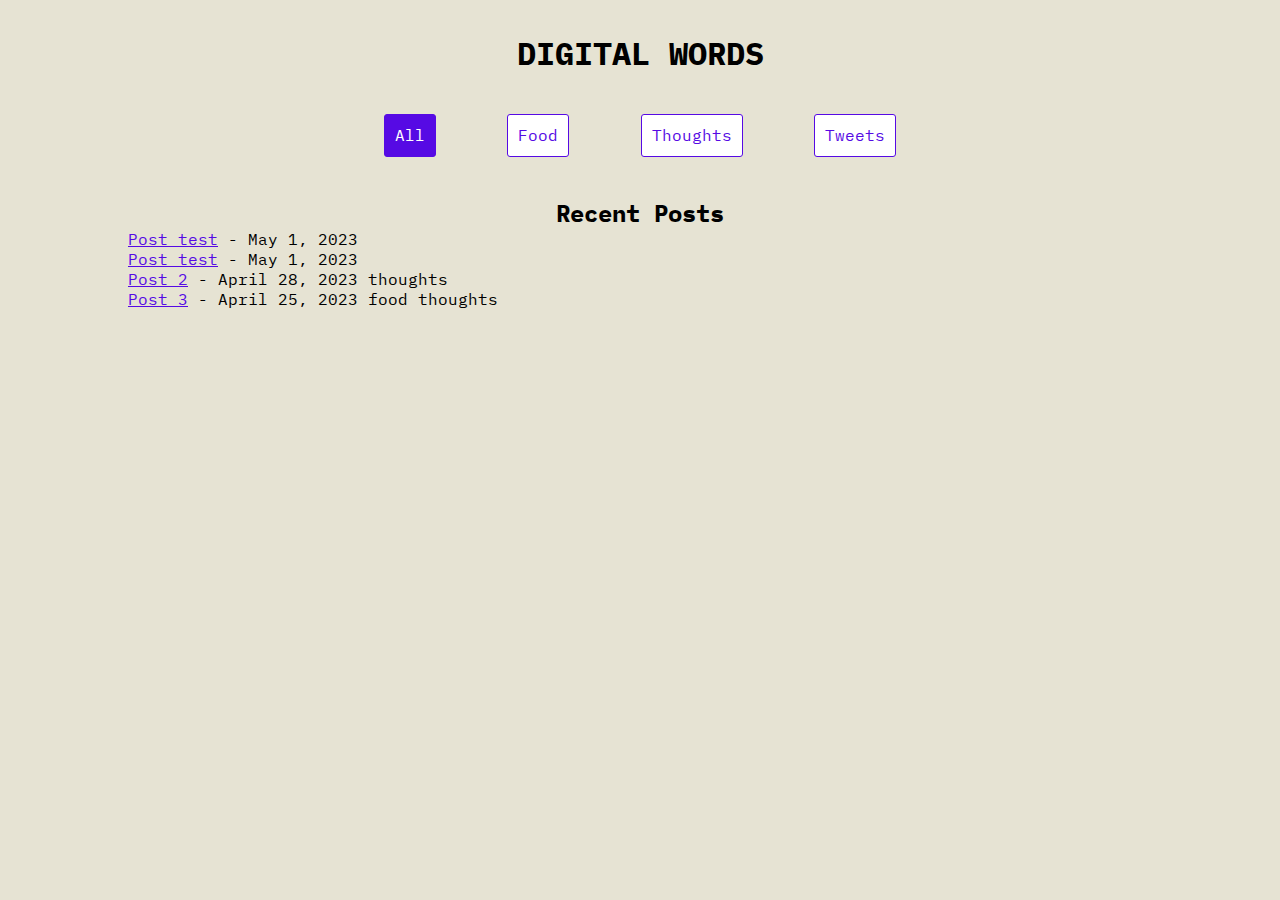
<file: Personal_Website/words/words.html>
<!DOCTYPE html>
<html>
<head>
  <title>DIGITAL WORDS</title>
  <link rel="stylesheet" href="style.css">
  <link href="https://fonts.googleapis.com/css2?family=IBM+Plex+Mono:ital,wght@0,200;0,400;0,600;0,700;1,200;1,400&display=swap" rel="stylesheet">

</head>
<body>
  <header>
    <h1>DIGITAL WORDS</h1>
  </header>
  <main>
    <div id="filter">
  <button class="tag-button selected" data-tag="all" onclick="filterByTag('all', this)">All</button>
  <button class="tag-button" data-tag="food" onclick="filterByTag('food', this)">Food</button>
  <button class="tag-button" data-tag="thoughts" onclick="filterByTag('thoughts', this)">Thoughts</button>
  <button class="tag-button" data-tag="tweets" onclick="filterByTag('tweets', this)">Tweets</button>
</div>

    <h2>Recent Posts</h2>
    <ul id="post-list">
      
      <li data-tags="food">
        <a href="posts/post1.html">Post test</a> - May 1, 2023
      </li>
      <li data-tags="tweets">
        <a href="posts/post1.html">Post test</a> - May 1, 2023
      </li>
      <li data-tags="thoughts">
        <a href="post2.html">Post 2</a> - April 28, 2023
        <span class="tag">thoughts</span>
      </li>
      <li data-tags="food thoughts">
        <a href="post3.html">Post 3</a> - April 25, 2023
        <span class="tag">food</span>
        <span class="tag">thoughts</span>
      </li>
    </ul>
    
  </main>
  <script src="filter.js"></script>
</body>
</html>
</file>
<file: Personal_Website/words/style.css>
*
{
  font-family: 'IBM Plex Mono', monospace;
  margin: 0;
  padding: 0;
}

h1
{
  text-align: center;
}

#filter
{
 display: flex; /* Set the container to use flexbox */
 flex-direction: row;
justify-content: space-between; /* Center-align the flex items horizontally */
  align-items: center; /* Center-align the flex items vertically */
  padding: 40px 0;
  width: 50%;
  margin:auto;

}

#line-item
{
 display: flex; /* Set the container to use flexbox */
 flex-direction: row;
  justify-content: space-between; /* Center-align the flex items horizontally */
  align-items: center; /* Center-align the flex items vertically */

}

h2
{
  text-align: center;
}

ul
{
  list-style: none;
  margin: 0;
  padding: 0;

}

#post-list
{
  margin: auto;

}

body
{
  margin: 2rem 10%;
  background-color: #E6E3D3
;
}

button {
  text-decoration:none;
  opacity:1;
  background: white;
  border:1px solid rgba(86,10,228,1);
  mix-blend-mode:normal;
  border-radius:3px;
  letter-spacing:normal;
  text-align:center;
  line-height:21px;
  color:rgba(86,10,228,1);
  font-size:16px;
  font-weight:400;
  padding: 10px;

}
button:hover {

opacity:1;
  background:rgba(86,10,228,1);
  border:1px solid rgba(86,10,228,1);
  mix-blend-mode:normal;
  border-radius:3px;
    color: white;


}

.desc, .date
{
  font-weight: 300;
}


a {
  color:rgba(86,10,228,1);
}


.selected {
opacity:1;
  background:rgba(86,10,228,1);
  border:1px solid rgba(86,10,228,1);
  mix-blend-mode:normal;
  border-radius:3px;
  color: white;
}
button:hover * {
  opacity:1;
  color:rgba(86,10,228,1) !important;
  text-decoration:none
}
</file>
